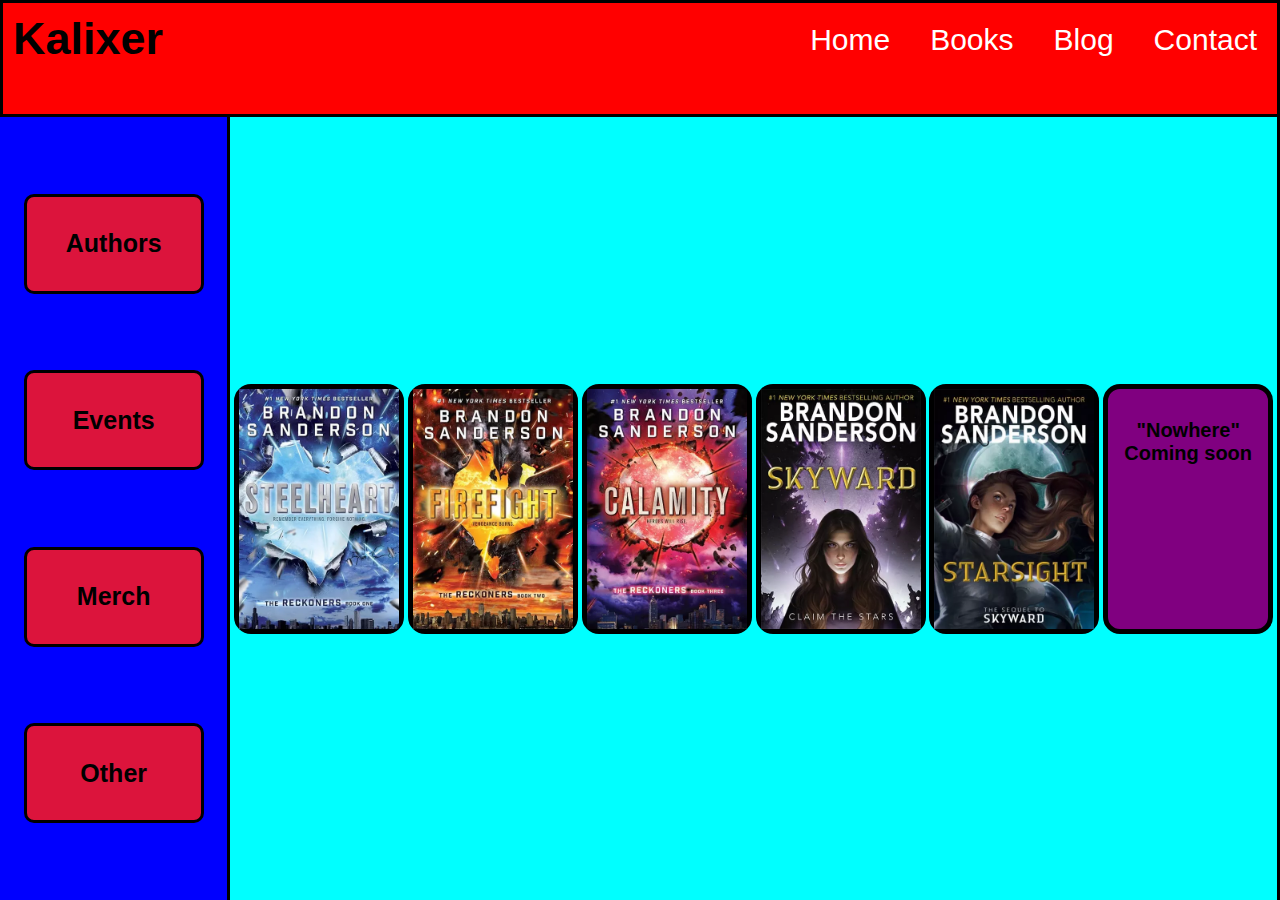
<file: index.html>
<!DOCTYPE html>
<html lang="en">
<head>
    <meta charset="UTF-8">
    <meta http-equiv="X-UA-Compatible" content="IE=edge">
    <meta name="viewport" content="width=device-width, initial-scale=1.0">
    <title>Challenge</title>
    <link rel="stylesheet" href="./style.css">
</head>
<body>
    <nav class="nav">
        <h1>Kalixer</h1>
        <ul class="parent_nav">
            <li class="lista"><a href="https://platzi.com/home">Home</a></li>
            <li class="lista"><a href="#">Books</a></li>
            <li class="lista"><a href="#">Blog</a></li>
            <li class="lista"><a href="#">Contact</a></li>
        </ul>
    </nav>
     
    <div class="parent_main">
        <div class="categoria">
            <div class="categoria_contenedor"><h2><a href="https://www.brandonsanderson.com/skyward-series/#SKYWARD">Authors</a></h2></div>
            <div class="categoria_contenedor"><h2><a href="#">Events</a></h2></div>
            <div class="categoria_contenedor"><h2><a href="#">Merch</a></h2></div>
            <div class="categoria_contenedor"><h2><a href="#">Other</a></h2></div>
        </div>
        
        <div class="contenido">
            <div class="box1 box">
                <figure class="padre_img"><img src="img/Steelheart.webp" alt="" class="img"></figure>
            </div>
            <div class="box2 box">
                <figure class="padre_img"><img src="img/Firefight.webp" alt="" class="img"></figure>
            </div>
            <div class="box3 box">
                <figure class="padre_img"><img src="img/Calamity.webp" alt="" class="img"></figure>
            </div>
            <div class="box4 box">
                <figure class="padre_img"><img src="img/Skyward.webp" alt="" class="img"></figure>
            </div>
            <div class="box5 box">
                <figure class="padre_img"><img src="img/Starsight.webp" alt="" class="img"></figure>
            </div>
            <div class="box6 box">
                <h1>"Nowhere" Coming soon</h1>
            </div>
        </div>
    </div>
</body>
</html>
</file>
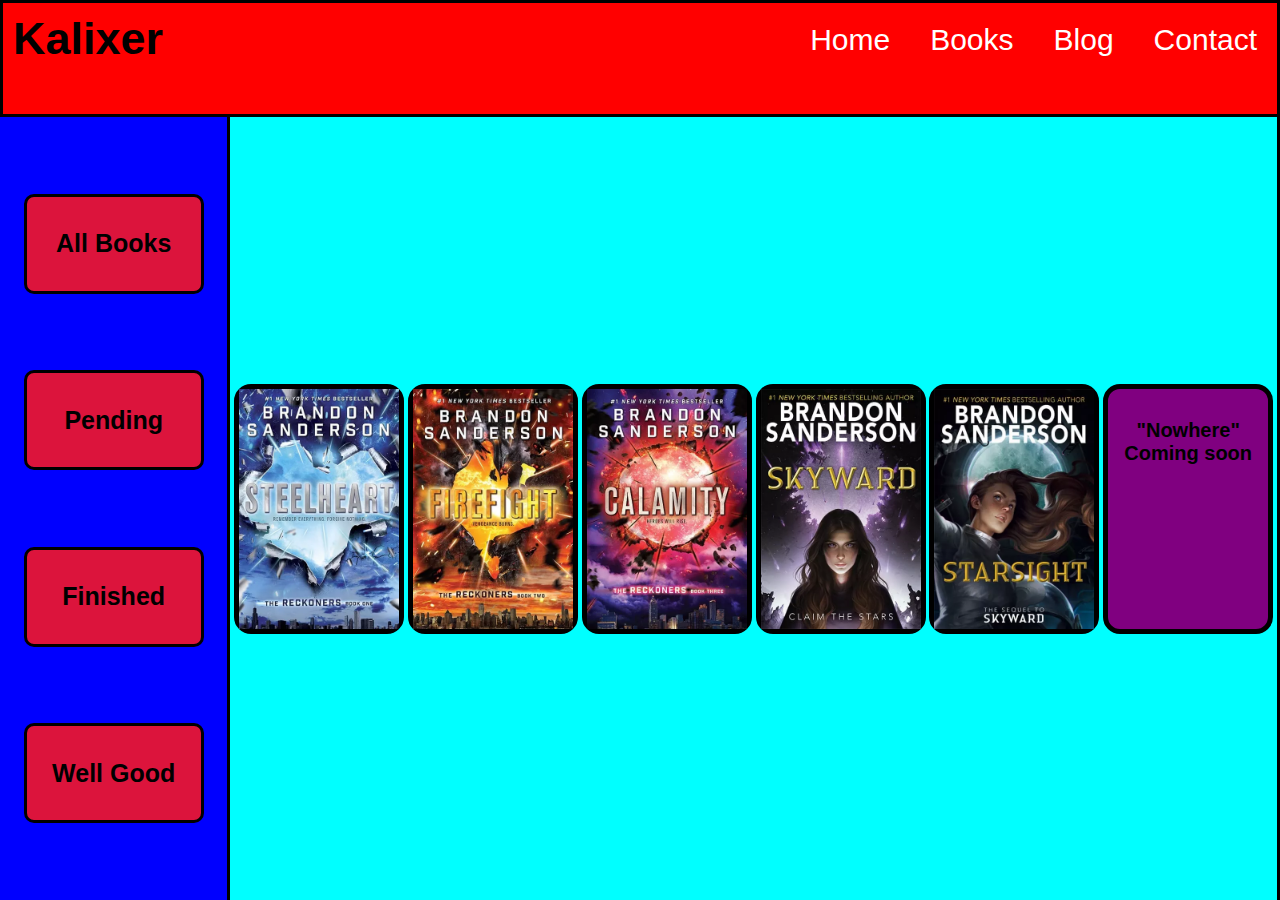
<file: all_books.html>
<!DOCTYPE html>
<html lang="en">
<head>
    <meta charset="UTF-8">
    <meta http-equiv="X-UA-Compatible" content="IE=edge">
    <meta name="viewport" content="width=device-width, initial-scale=1.0">
    <title>All books</title>
    <link rel="stylesheet" href="all_books.css">
</head>
<body>
    <nav class="nav">
        <h1>Kalixer</h1>
        <ul class="parent_nav">
            <li class="lista"><a href="https://platzi.com/home">Home</a></li>
            <li class="lista"><a href="#">Books</a></li>
            <li class="lista"><a href="#">Blog</a></li>
            <li class="lista"><a href="#">Contact</a></li>
        </ul>
    </nav>
     
    <div class="parent_main">
        <div class="categoria">
            <div class="categoria_contenedor"><h2><a href="#">All Books</a></h2></div>
            <div class="categoria_contenedor"><h2><a href="#">Pending</a></h2></div>
            <div class="categoria_contenedor"><h2><a href="#">Finished</a></h2></div>
            <div class="categoria_contenedor"><h2><a href="#">Well Good</a></h2></div>
        </div>
        
        <div class="contenido">
            <div class="box1 box">
                <figure class="padre_img"><img src="img/Steelheart.webp" alt="" class="img"></figure>
            </div>
            <div class="box2 box">
                <figure class="padre_img"><img src="img/Firefight.webp" alt="" class="img"></figure>
            </div>
            <div class="box3 box">
                <figure class="padre_img"><img src="img/Calamity.webp" alt="" class="img"></figure>
            </div>
            <div class="box4 box">
                <figure class="padre_img"><img src="img/Skyward.webp" alt="" class="img"></figure>
            </div>
            <div class="box5 box">
                <figure class="padre_img"><img src="img/Starsight.webp" alt="" class="img"></figure>
            </div>
            <div class="box6 box">
                <h1>"Nowhere" Coming soon</h1>
            </div>
        </div>
    </div>
</body>
</body>
</html>
</file>
<file: style.css>
* {
    box-sizing: border-box;
    margin: 0;
    padding: 0;
    text-decoration: none;
    list-style: none;
}


html {
    font-size: 62.5%;
    font-family: Arial, Helvetica, sans-serif;
    background-color: purple;
}

nav {
    width: 100vw;
    height: 13vh;
    background-color: red;
    border: .3rem black solid;
}
.parent_nav {
    display: flex;
    justify-content: flex-end;
}
nav h1 {
    font-size: 4.5rem;
    padding: 1rem;
    position: absolute;
}
.lista {
    font-size: 3rem;
    margin: 2rem;
}
.lista a {
    color: white;
}
.lista a:hover {
    color: purple;
}


.parent_main {
    display: flex;
}

.categoria {
    width: 18vw;
    height: 87vh;
    min-width: 22rem;
    background-color: blue;
    border-right: .3rem black solid;
    display: flex;
    flex-direction: column;
    align-items: center;
    justify-content: space-evenly;
}
.categoria_contenedor {
    width: 18rem;
    height: 10rem;
    border: .3rem black solid;
    background-color: crimson;
    border-radius: 1rem;
    display: flex;
    /* flex-direction: column; */
    justify-content: space-evenly;
    align-items: center;
}
.categoria_contenedor a {
    font-size: 2.5rem;
    color: black;
}
.categoria_contenedor a:hover {
    color: purple;
}
.contenido {
    width: 82vw;
    height: 87vh;
    background-color: cyan;
    border-right: .3rem black solid;
    display: flex;
    flex-wrap: wrap;
    justify-content: space-evenly;
    align-items: center;
}
.box {
    width: 17rem;
    height: 25rem;
    border-radius: 1.7rem;
    border: .5rem black solid;
    background-color: purple;
}
.padre_img {
    display: flex;
    justify-content: space-around;
}
.img {
    width: 100%;
    height: auto;
}
.box6 {
    display: flex;
    text-align: center;
    justify-content: center;
    padding-top: 3rem;
}
</file>
<file: all_books.css>
* {
    box-sizing: border-box;
    margin: 0;
    padding: 0;
    text-decoration: none;
    list-style: none;
}


html {
    font-size: 62.5%;
    font-family: Arial, Helvetica, sans-serif;
    background-color: purple;
}

nav {
    width: 100vw;
    height: 13vh;
    background-color: red;
    border: .3rem black solid;
}
.parent_nav {
    display: flex;
    justify-content: flex-end;
}
nav h1 {
    font-size: 4.5rem;
    padding: 1rem;
    position: absolute;
}
.lista {
    font-size: 3rem;
    margin: 2rem;
}
.lista a {
    color: white;
}
.lista a:hover {
    color: purple;
}


.parent_main {
    display: flex;
}

.categoria {
    width: 18vw;
    height: 87vh;
    min-width: 22rem;
    background-color: blue;
    border-right: .3rem black solid;
    display: flex;
    flex-direction: column;
    align-items: center;
    justify-content: space-evenly;
}
.categoria_contenedor {
    width: 18rem;
    height: 10rem;
    border: .3rem black solid;
    background-color: crimson;
    border-radius: 1rem;
    display: flex;
    /* flex-direction: column; */
    justify-content: space-evenly;
    align-items: center;
}
.categoria_contenedor a {
    font-size: 2.5rem;
    color: black;
}
.categoria_contenedor a:hover {
    color: purple;
}
.contenido {
    width: 82vw;
    height: 87vh;
    background-color: cyan;
    border-right: .3rem black solid;
    display: flex;
    flex-wrap: wrap;
    justify-content: space-evenly;
    align-items: center;
}
.box {
    width: 17rem;
    height: 25rem;
    border-radius: 1.7rem;
    border: .5rem black solid;
    background-color: purple;
}
.padre_img {
    display: flex;
    justify-content: space-around;
}
.img {
    width: 100%;
    height: auto;
}
.box6 {
    display: flex;
    text-align: center;
    justify-content: center;
    padding-top: 3rem;
}
</file>
